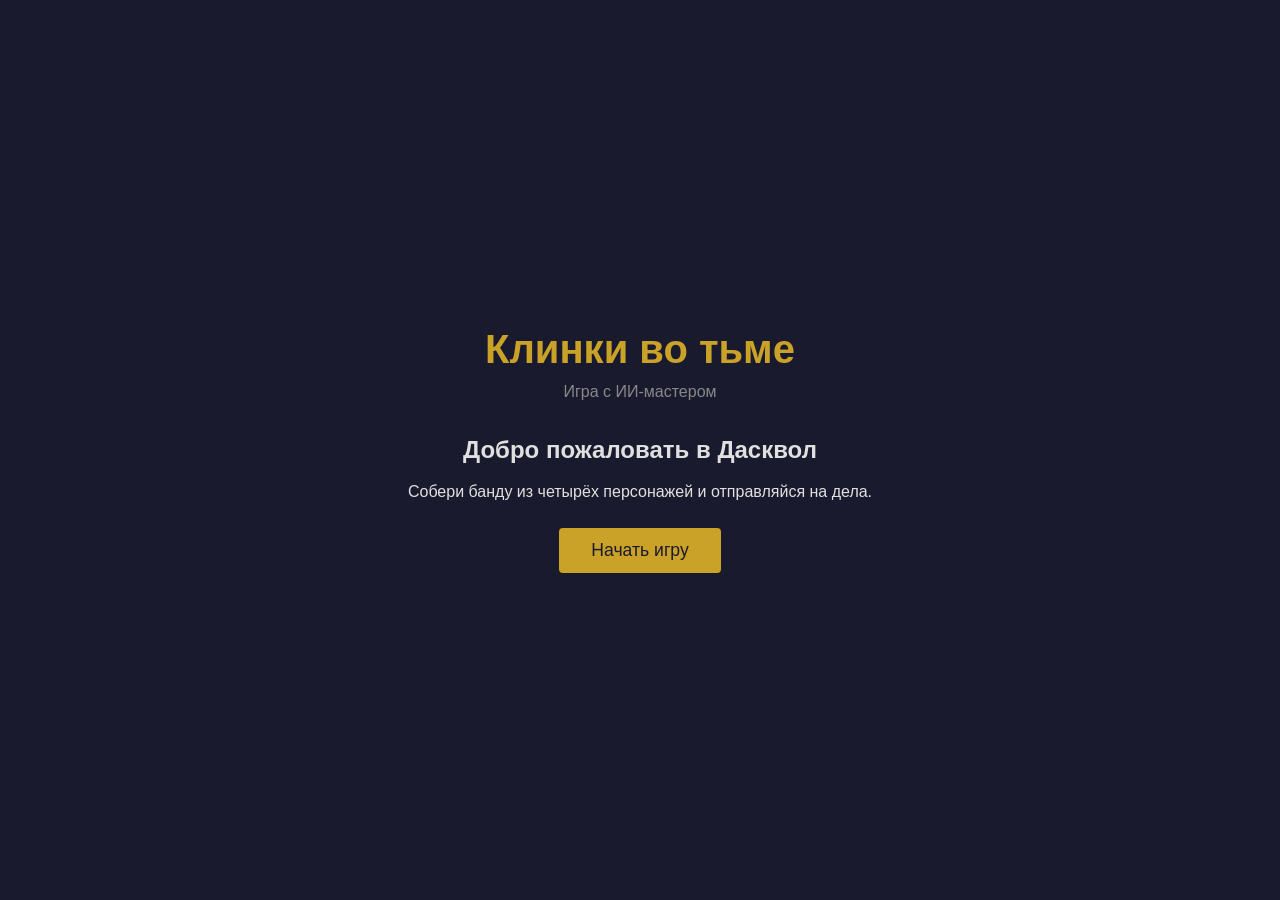
<file: web/index.html>
<!DOCTYPE html>
<html lang="ru">
<head>
  <meta charset="UTF-8">
  <meta name="viewport" content="width=device-width, initial-scale=1.0">
  <title>Клинки во тьме — ИИ-мастер</title>
  <link rel="stylesheet" href="css/style.css">
</head>
<body>
  <div id="app">
    <header>
      <h1>Клинки во тьме</h1>
      <p class="subtitle">Игра с ИИ-мастером</p>
    </header>
    <main>
      <section id="start-screen" class="screen active">
        <h2>Добро пожаловать в Дасквол</h2>
        <p>Собери банду из четырёх персонажей и отправляйся на дела.</p>
        <button id="btn-start" class="btn">Начать игру</button>
      </section>

      <section id="gang-screen" class="screen">
        <h2>Создание банды</h2>
        <p>Персонажей: <span id="gang-count">0</span>/4</p>
        <div id="gang-list"></div>

        <div class="create-panel">
          <h3>Создать персонажа</h3>
          <input type="text" id="char-name" placeholder="Имя" />
          <select id="char-origin"></select>
          <select id="char-past"></select>
          <div id="skills-container"></div>
          <select id="char-talent"></select>
          <select id="char-passion"></select>
          <button id="btn-add-char" class="btn">Добавить в банду</button>
        </div>

        <div class="pregen-panel">
          <h3>Шаблоны (прегены)</h3>
          <button id="btn-pregen-all" class="btn">Загрузить шаблонную банду</button>
        </div>

        <button id="btn-to-game" class="btn" disabled>В игру</button>
      </section>

      <section id="game-screen" class="screen">
        <h2>Игровой экран</h2>
        <p>Банда создана. Игра в разработке.</p>
        <div id="game-gang"></div>
      </section>
    </main>
  </div>
  <script src="js/characters.js"></script>
  <script src="js/app.js"></script>
</body>
</html>
</file>
<file: web/css/style.css>
* { box-sizing: border-box; margin: 0; padding: 0; }
body {
  font-family: 'Segoe UI', Tahoma, Geneva, Verdana, sans-serif;
  background: #1a1a2e;
  color: #e0e0e0;
  min-height: 100vh;
  display: flex;
  align-items: center;
  justify-content: center;
}
#app {
  text-align: center;
  max-width: 600px;
  padding: 2rem;
}
h1 { font-size: 2.5rem; color: #c9a227; margin-bottom: 0.5rem; }
.subtitle { color: #888; margin-bottom: 2rem; }
.screen { display: none; }
.screen.active { display: block; }
h2 { margin-bottom: 1rem; }
p { margin-bottom: 1.5rem; line-height: 1.5; }
.btn {
  padding: 0.75rem 2rem;
  font-size: 1.1rem;
  background: #c9a227;
  color: #1a1a2e;
  border: none;
  border-radius: 4px;
  cursor: pointer;
  transition: background 0.2s;
}
.btn:hover { background: #e0b83a; }
.gang-member {
  background: #2a2a4a;
  padding: 0.5rem 1rem;
  margin: 0.5rem 0;
  border-radius: 4px;
  display: flex;
  justify-content: space-between;
  align-items: center;
}
.create-panel, .pregen-panel {
  background: #22223b;
  padding: 1rem;
  margin: 1rem 0;
  border-radius: 6px;
  text-align: left;
}
.create-panel input, .create-panel select {
  display: block;
  width: 100%;
  margin: 0.5rem 0;
  padding: 0.5rem;
  border-radius: 4px;
  border: 1px solid #444;
  background: #1a1a2e;
  color: #e0e0e0;
}
#skills-container label {
  display: block;
  margin: 0.25rem 0;
}
.btn-remove {
  background: #c0392b;
  color: #fff;
  border: none;
  border-radius: 3px;
  cursor: pointer;
  padding: 0.25rem 0.5rem;
}
</file>
